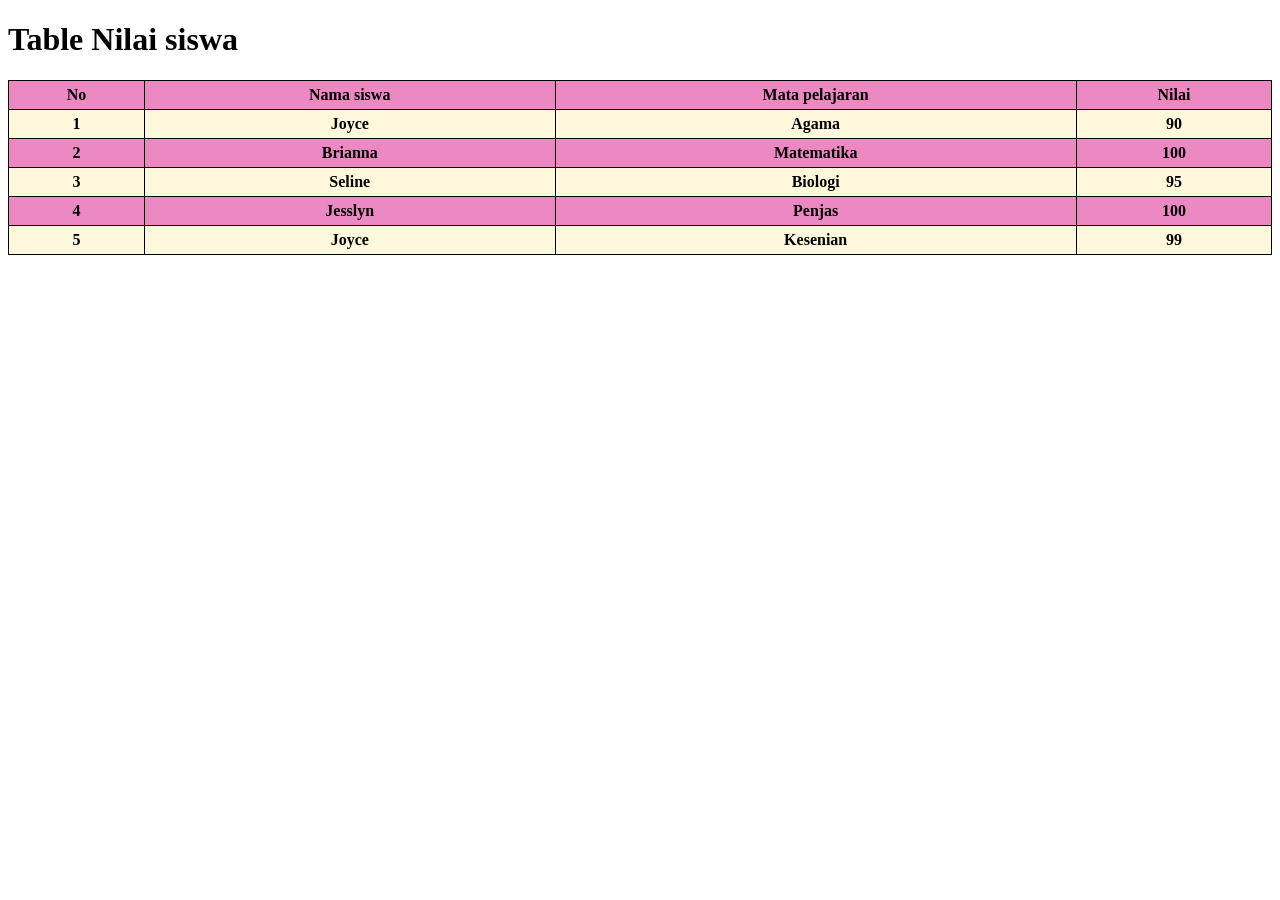
<file: perkenalan_table .html>
<!DOCTYPE html>
<html>
    <head>
        <title>Table HTML dan CSS</title>
        <link rel="stylesheet" href="perkenlan_table.css">
    </head>
    <body> 
        <h1>Table Nilai siswa</h1>
        <table> 
            <tr>
                <th>No</th>
                <th>Nama siswa</th>
                <th> Mata pelajaran</th>
                <th>Nilai</th>
            </tr>
            <tr>
              <th>1</th>
                <th>Joyce</th>
                <th>Agama</th>
                <th>90</th>  
            </tr>
            <tr>
              <th>2</th>
                <th>Brianna</th>
                <th>Matematika</th>
                <th>100</th>  
            </tr>
            <tr>
              <th>3</th>
                <th>Seline</th>
                <th>Biologi</th>
                <th>95</th>  
            </tr>
            
            <tr>
              <th>4</th>
                <th>Jesslyn</th>
                <th>Penjas</th>
                <th>100</th>  
            </tr>
            <tr>
              <th>5</th>
                <th>Joyce</th>
                <th>Kesenian</th>
                <th>99</th>  
            </tr>
            
        </table>
    </body>
</html>
</file>
<file: perkenlan_table.css>
table, th, td{ 
    border: 1px solid black;
}
table{
    border-collapse: collapse;
    width: 100%;
    background-color: antiquewhite;
}
th, td{
    padding: 5px;
}
tr{ 
    background-color: hotpink;
}
tr:nth-child(even){
    background-color: cornsilk;
}
tr, :hover{
    background-color: rgb(237, 137, 194);
}
</file>
